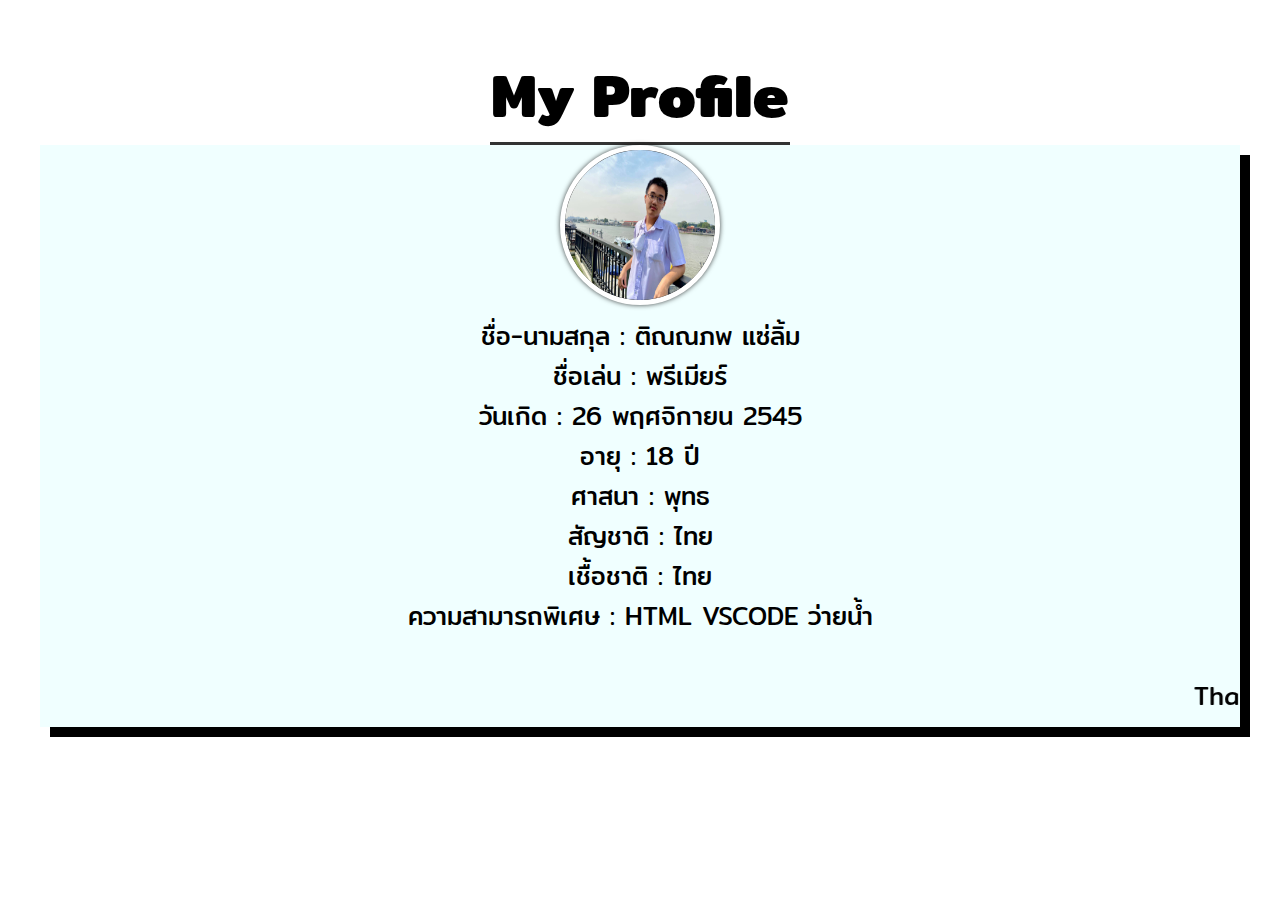
<file: Index.html>
<!DOCTYPE html>
<html lang="en">
<head>
    <meta charset="UTF-8">
    <meta name="viewport" content="width=device-width, initial-scale=1.0">
    <title>My Profile</title>
<br>
<link href="https://fonts.googleapis.com/css2?family=Mitr:wght@200&display=swap" rel="stylesheet">
    <style type=text/css>

        body {
            font-family: 'Mitr', sans-serif;
        }
        
        body {
            font-size: 25px;
        }
        h1 {
            text-align: center;
            margin: auto;
            font-size: 60px;
            width: 300px;
            border-bottom: 3px solid #333;
        }
        .img {
            margin: auto;
            text-align: center;
        }

        .img img{
            margin: auto;
            width: 150px;
            height: 150px;
            background: #333;
            border: 5px solid #fff;
            border-radius: 50%;

            -webkit-box-shadow: 0px 0px 5px 0px rgba(0,0,0,0.75);
            -moz-box-shadow: 0px 0px 5px 0px rgba(0,0,0,0.75);
            box-shadow: 0px 0px 5px 0px rgba(0,0,0,0.75);
        }

        p:hover, h1:hover, a:hover {
            background-color: aqua;
        }

        div {
            width: 1200px;
            box-shadow: 10px 10px;
        }

        div{
            background-color: #F0FFFF;
            
        }
    </style>

</head>
<body>
    <h1>My Profile</h1>
    <div class="img">
        <img src="Premier.jpg" width="200" height="200">
        <div class="text"></div>
        <span>ชื่อ-นามสกุล</span> : ติณณภพ แซ่ลิ้ม <br>
        <span>ชื่อเล่น     </span> : พรีเมียร์ <br>
        <span>วันเกิด     </span> : 26 พฤศจิกายน 2545 <br>
        <span>อายุ       </span> : 18 ปี <br>
        <span>ศาสนา     </span> : พุทธ <br>
        <span>สัญชาติ     </span> : ไทย <br>
        <span>เชื้อชาติ     </span> : ไทย <br>
        <span>ความสามารถพิเศษ     </span> : HTML VSCODE ว่ายน้ำ <br>
        <br>
        <marquee>Thank you for watching My Profile! I hope you will like it.</marquee>
    </div>
</body>
</html>
</file>
